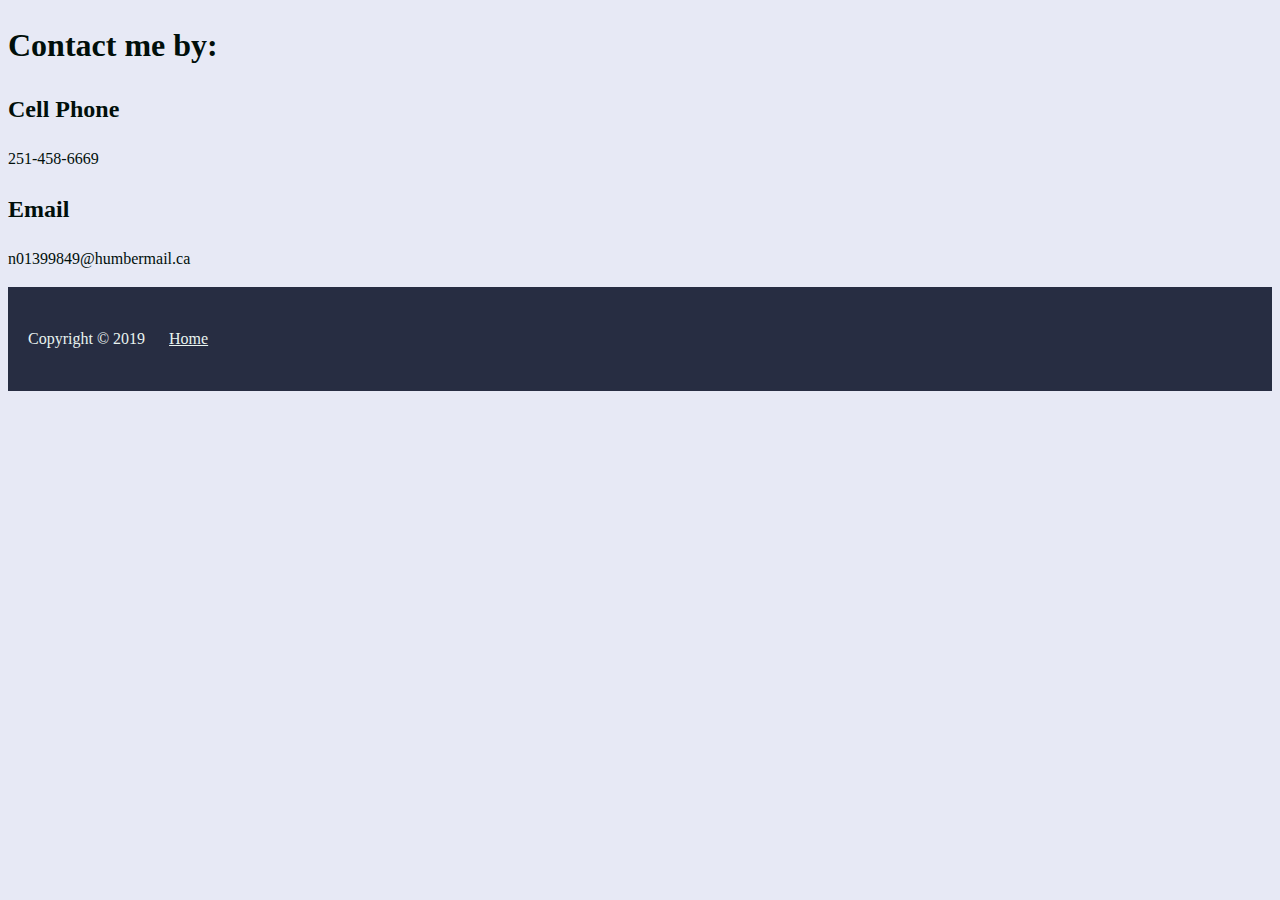
<file: contact.html>
<!DOCTYPE html>
<html lang="en">
    <head>
        <meta charset="UTF-8">
        <meta name="viewport" content="width=device-width, initial-scale=1.0">
        <meta http-equiv="X-UA-Compatible" content="ie=edge">
        <title>Document</title>
        <link rel="stylesheet" href="css/style.css">
    </head>
    <body>

       <header>
           <!-- logo, menu, slogan, alert -->

       </header>
       
       <main>
           <!-- All the important content for THIS page -->
           <h1>Contact me by:</h1>
           <article>
               <h2>Cell Phone</h2>
               <p>251-458-6669</p>
           </article>

           <article>
               <h2>Email</h2>
               <p>n01399849@humbermail.ca</p>
            </article>          
       </main>

       <!-- copyright, terms of use, social media links, creator, extended/expanded menu -->
       <footer class="footer">Copyright &COPY; 2019 <a class="footer" href="index.html">Home</a></footer>

    </body>
</html>
</file>
<file: css/style.css>
@import url('https://fonts.googleapis.com/css?family=El+Messiri&display=swap');

/* CSS Reset
*{
    margin: 0;
    padding: 0;
} */

body{
    background-color: rgb(231, 233, 245);
    color: rgb(1, 15, 10);
    font-size: 1rem;
    font-weight: normal;
    font-style: normal;
    /* font-family: Arial, Helvetica, sans-serif; */
    line-height: 1.5;
}

.main-heading{
    color: rgb(170, 49, 49);
    text-align: center;
    /* font-family: Georgia; */
    font-family: 'El Messiri', sans-serif;
}

.highlight{
    background: rgb(172, 189, 245);
}

.footer{
    background: rgb(39, 45, 66);
    color: rgb(233, 243, 240);
    padding: 40px 20px;
}
</file>
